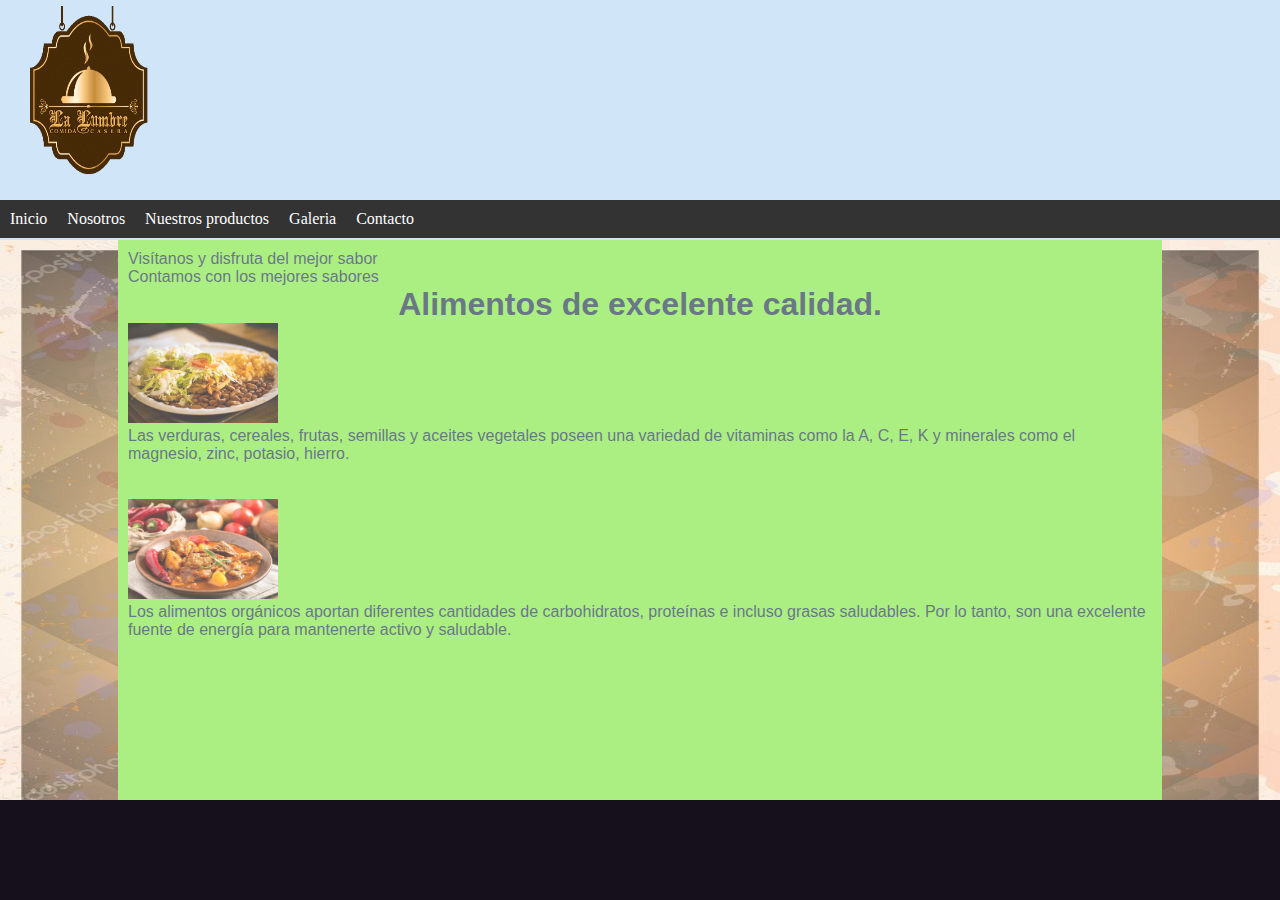
<file: Practica8/index.html>
<!DOCTYPE html>
<html lang="en">
<head>
    <meta charset="UTF-8">
    <meta http-equiv="X-UA-Compatible" content="IE=edge">
    <meta name="viewport" content="width=device-width, initial-scale=1.0">
    <link rel="stylesheet" href="css/style.css">
    <title>Practica 8</title>
</head>
<body>
    
    <div id="encabezado">
        <div id="menu">
            <ul>
                <li><a href="index.html" title="Página principal">Inicio</a></li> 
                <li><a href="nosotros.html" title="Descripción del negocio">Nosotros</a></li> 
                <li><a href="catalogo.html" title="Catálogo">Nuestros productos</a></li> 
                <li><a href="galeria.html" title="Fotos">Galeria</a></li>
                <li><a href="contacto.html" title="Nuestros datos">Contacto</a></li>    
            </ul>
        </div>
    </div>
    <div class="areaPrincipal">
        <div id="datos">
            <p>Visítanos y disfruta del mejor sabor</p>
            <p>Contamos con los mejores sabores</p>
            <center><h1>Alimentos de excelente calidad.</h1></center>
            <img src="img/1.jpg" width="150px" height="100px"/>
            <p>Las verduras, cereales, frutas, semillas y aceites vegetales poseen una variedad de vitaminas como la A, C, E, K y minerales como el magnesio, zinc, potasio, hierro.</p>
            <br>
            <br>
            <img src="img/2.jpg" width="150px" height="100px"/>
            <p>Los alimentos orgánicos aportan diferentes cantidades de carbohidratos, proteínas e incluso grasas saludables. Por lo tanto, son una excelente fuente de energía para mantenerte activo y saludable.</p>
            
        </div>
    </div>
    <div class="piePagina"></div>
</body>
</html>
</file>
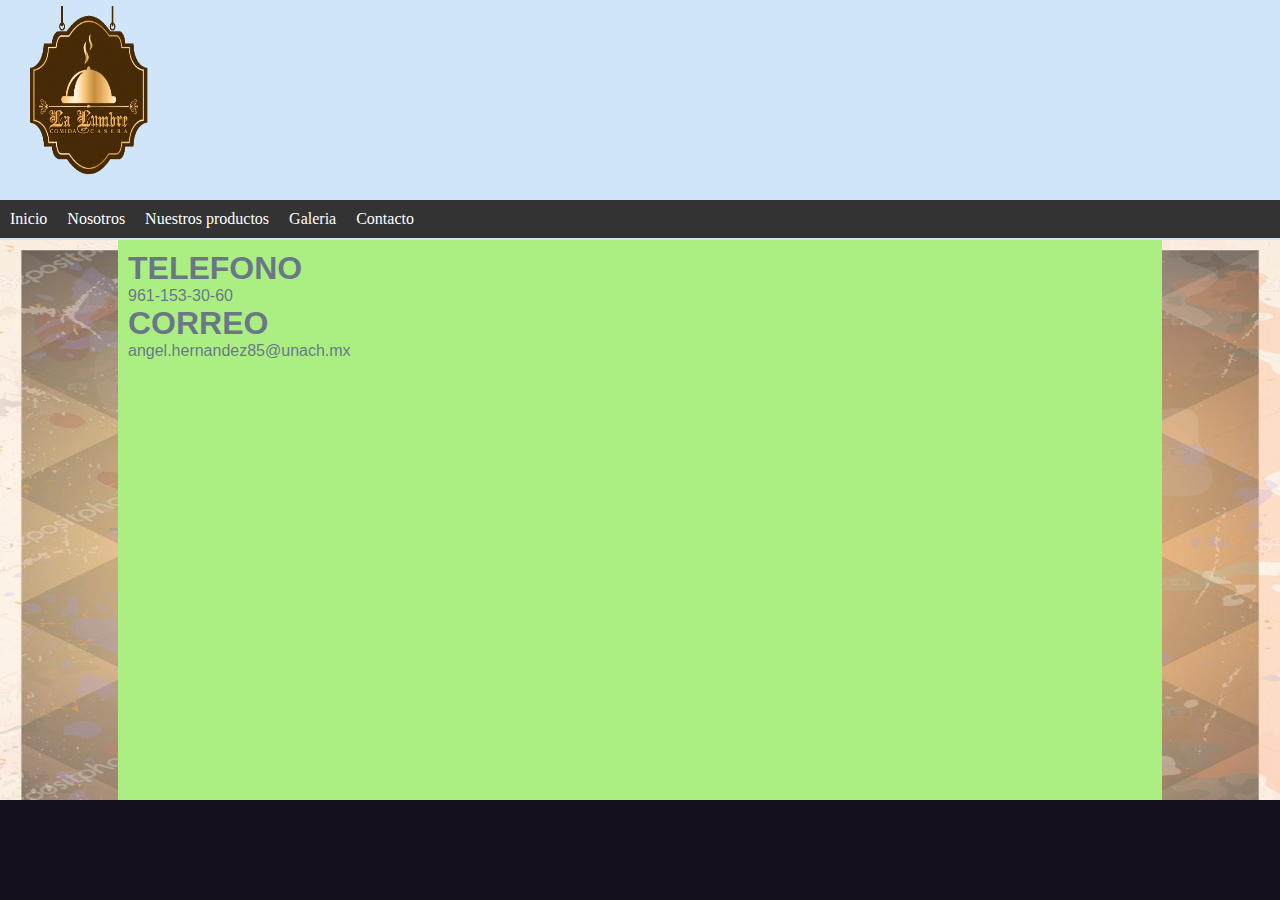
<file: Practica8/contacto.html>
<!DOCTYPE html>
<html lang="en">
<head>
    <meta charset="UTF-8">
    <meta http-equiv="X-UA-Compatible" content="IE=edge">
    <meta name="viewport" content="width=device-width, initial-scale=1.0">
    <link rel="stylesheet" href="css/style.css">
    <title>Practica 8</title>
</head>
<body>
    <div id="encabezado">
        <div id="menu">
            <ul>
                <li><a href="index.html" title="Página principal">Inicio</a></li> 
                <li><a href="nosotros.html" title="Descripción del negocio">Nosotros</a></li> 
                <li><a href="catalogo.html" title="Catálogo">Nuestros productos</a></li> 
                <li><a href="galeria.html" title="Fotos">Galeria</a></li>
                <li><a href="contacto.html" title="Nuestros datos">Contacto</a></li>    
            </ul>
        </div>
    </div>
    <div class="areaPrincipal">
        <div id="datos">
            <h1>TELEFONO</h1>
            <p>961-153-30-60</p>
            <h1>CORREO</h1>
            <p>angel.hernandez85@unach.mx</p>
            
            
        </div>
    </div>
    <div class="piePagina"></div>
</body>
</html>
</file>
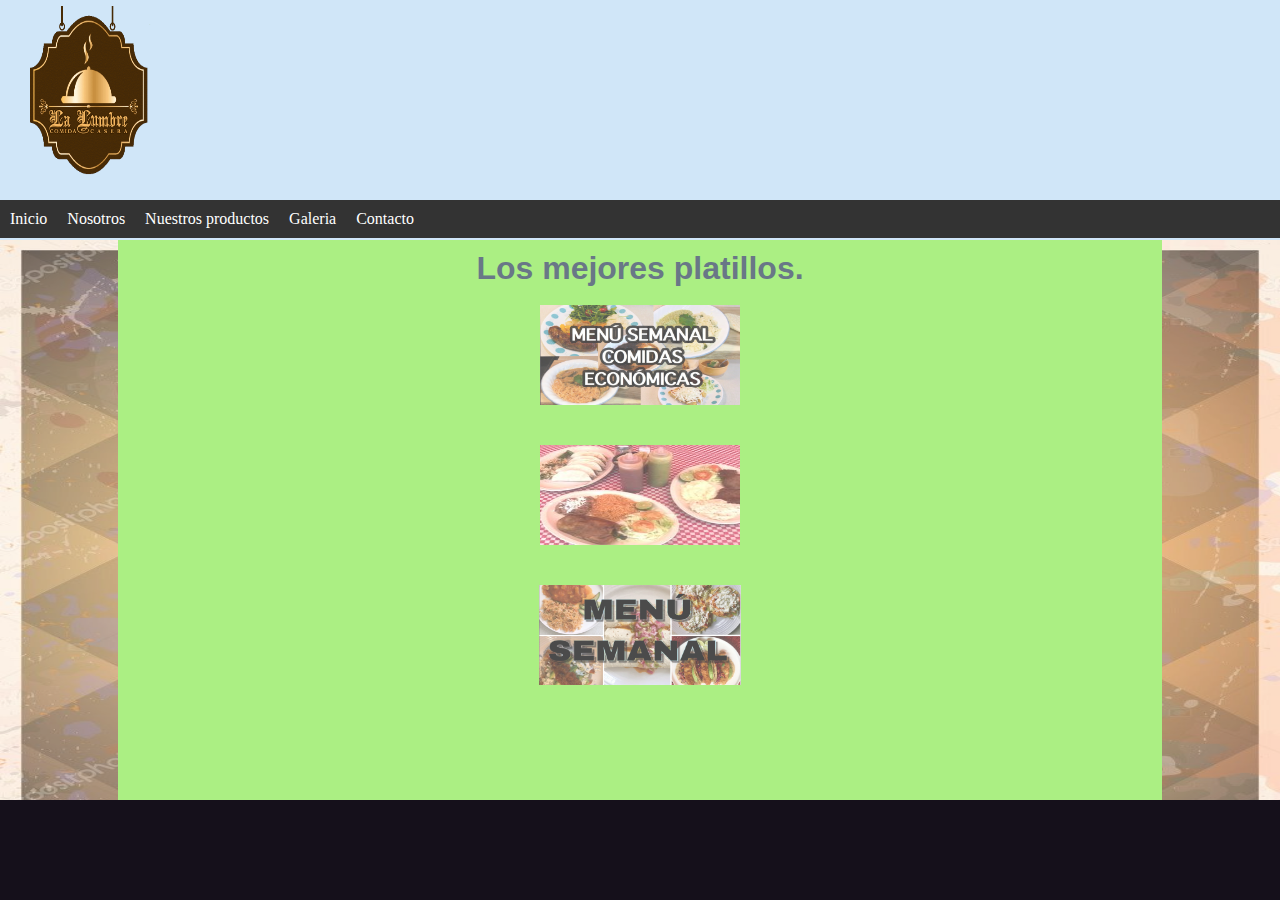
<file: Practica8/galeria.html>
<!DOCTYPE html>
<html lang="en">
<head>
    <meta charset="UTF-8">
    <meta http-equiv="X-UA-Compatible" content="IE=edge">
    <meta name="viewport" content="width=device-width, initial-scale=1.0">
    <link rel="stylesheet" href="css/style.css">
    <title>Practica 8</title>
</head>
<body>
    <div id="encabezado">
        <div id="menu">
            <ul>
                <li><a href="index.html" title="Página principal">Inicio</a></li> 
                <li><a href="nosotros.html" title="Descripción del negocio">Nosotros</a></li> 
                <li><a href="catalogo.html" title="Catálogo">Nuestros productos</a></li> 
                <li><a href="galeria.html" title="Fotos">Galeria</a></li>
                <li><a href="contacto.html" title="Nuestros datos">Contacto</a></li>    
            </ul>
        </div>
    </div>
    <div class="areaPrincipal">
        <div id="datos">
            <center><h1>Los mejores platillos.</h1></center>
            <br>
            <center><img src="img/5.jpg" width="200px" height="100px"/></center>
            <br>
            <br>
           <center> <img src="img/6.jpeg" width="200px" height="100px"/></center>
            <br>
            <br>
            <center><img src="img/7.jpg" width="202 0px" height="100px"/></center>
            
                
        </div>
    </div>
    <div class="piePagina"></div>
</body>
</html>
</file>
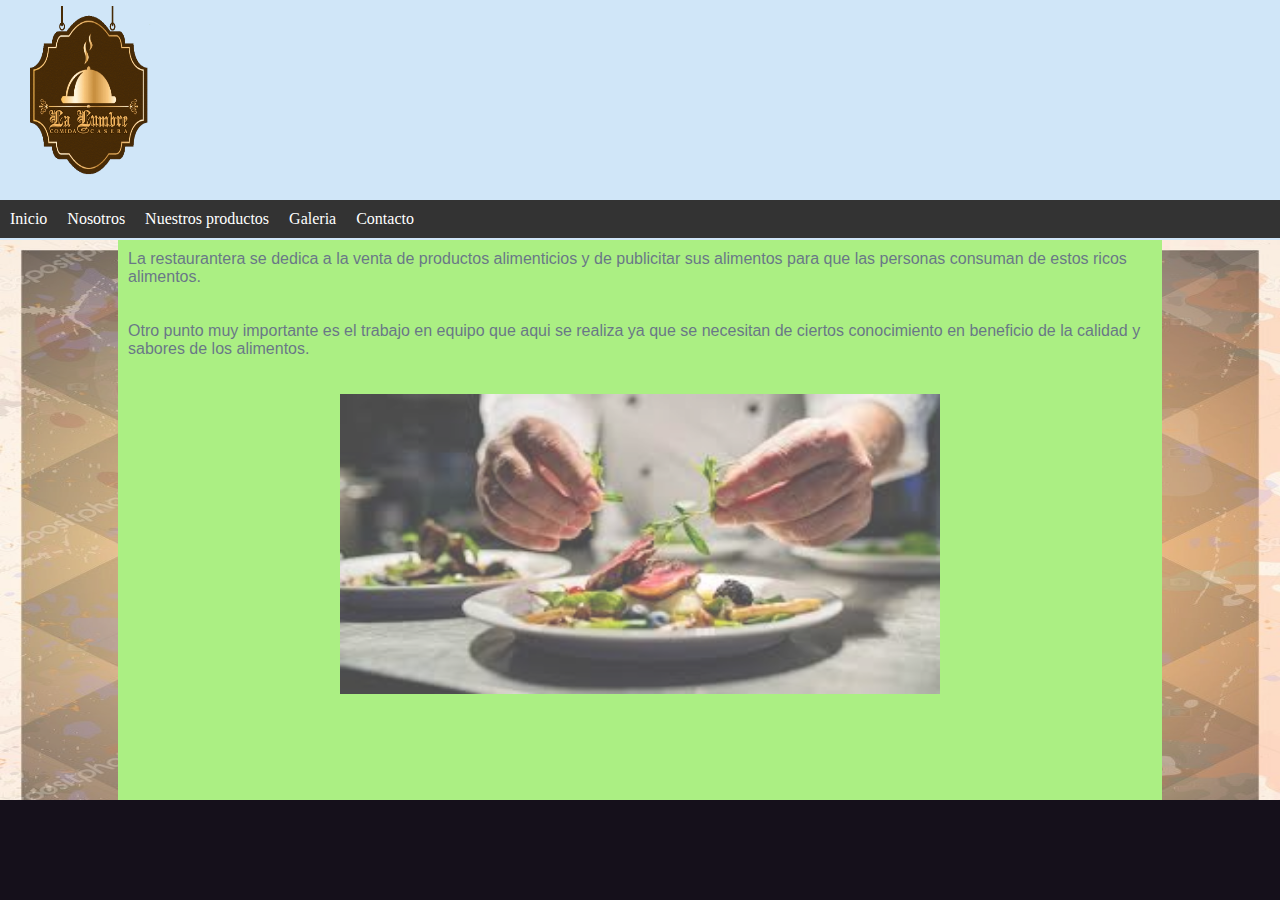
<file: Practica8/nosotros.html>
<!DOCTYPE html>
<html lang="en">
<head>
    <meta charset="UTF-8">
    <meta http-equiv="X-UA-Compatible" content="IE=edge">
    <meta name="viewport" content="width=device-width, initial-scale=1.0">
    <link rel="stylesheet" href="css/style.css">
    <title>Practica 8</title>
</head>
<body>
    <div id="encabezado">
        <div id="menu">
            <ul>
                <li><a href="index.html" title="Página principal">Inicio</a></li> 
                <li><a href="nosotros.html" title="Descripción del negocio">Nosotros</a></li> 
                <li><a href="catalogo.html" title="Catálogo">Nuestros productos</a></li> 
                <li><a href="galeria.html" title="Fotos">Galeria</a></li>
                <li><a href="contacto.html" title="Nuestros datos">Contacto</a></li>    
            </ul>
        </div>
    </div>
    <div class="areaPrincipal">
        <div id="datos">
            <p>La restaurantera se dedica a la venta de productos alimenticios y de publicitar sus alimentos para que las personas consuman de estos ricos alimentos. </p>
            <br>
            <br>
            <p>Otro punto muy importante es el trabajo en equipo que aqui se realiza ya que se necesitan de ciertos conocimiento en beneficio de la calidad y sabores de los alimentos.</p>
            <br>
            <br>
            <center><img src="img/8.jpg" width="600px" height="300px"/></center>
        </div>
    </div>
    <div class="piePagina"></div>
</body>
</html>
</file>
<file: Practica8/css/style.css>
*{
    margin: 0;
    padding: 0;
}
body{
    background-color: white;

}
.areaPrincipal { /*asi se define una clase*/
    background-image: url("../img/fondo.jpg");/*agregar fondo de imagen al div*/
    background-repeat: no-repeat;/*permitir o no que se repita una imagen*/
    width: 100%;
    height: auto;
    opacity: 0.7;/*opacidad de la imagen*/
    -webkit-background-size: 100% 100%; /*safari 3.0*/
    -moz-background-size: 100% 100%; /*gecko 1.9.2(firefox 3.6)*/
    -o-background-size: 100% 100%; /*opera 9.5*/
    background-size: 100% 100%; /*gecko 2.0 (firefox 4.0) and other css3-compliant browsers*/
}
#encabezado {
    background: #d0e6f8;
    height: 240px;
    text-align: center;
    background-image: url("../img/logo.png");
    background-repeat: no-repeat;
    background-size: 180px 180px;
}
.piePagina{
    width: 100%;/*ancho*/
    height: 100px;/*alto*/
    background: #15101b;/*color de fondo*/
    color: white;/*color de letra dentro de la clase*/
    bottom: 0;/*espacio de separacion parte inferior*/
    position: fixed;
    left: 0;/*alineacion de contenidos a la izquierda*/
}
#menu{
    height: 40px;
    position: relative;
    top: 200px;
}
ul{
    list-style-type: none;
    margin: 0;
    padding: 0;
    overflow: hidden;
    background-color: #333333;
}
li{
    float: left;
}
li a{
    display: block;
    color: white;
    text-align: center;
    padding: 10px;
    text-decoration: none;
}
li a:hover{
    background-color: #111111;
}
#datos{
    width: 80%;
    background-color: #88e94f;
    height: 600px;
    margin: auto;
    opacity: 1;
    color: #2a3e55;
    padding: 10px;
    font-family: 'Segoe UI', Tahoma, Geneva, Verdana, sans-serif;
}
</file>
